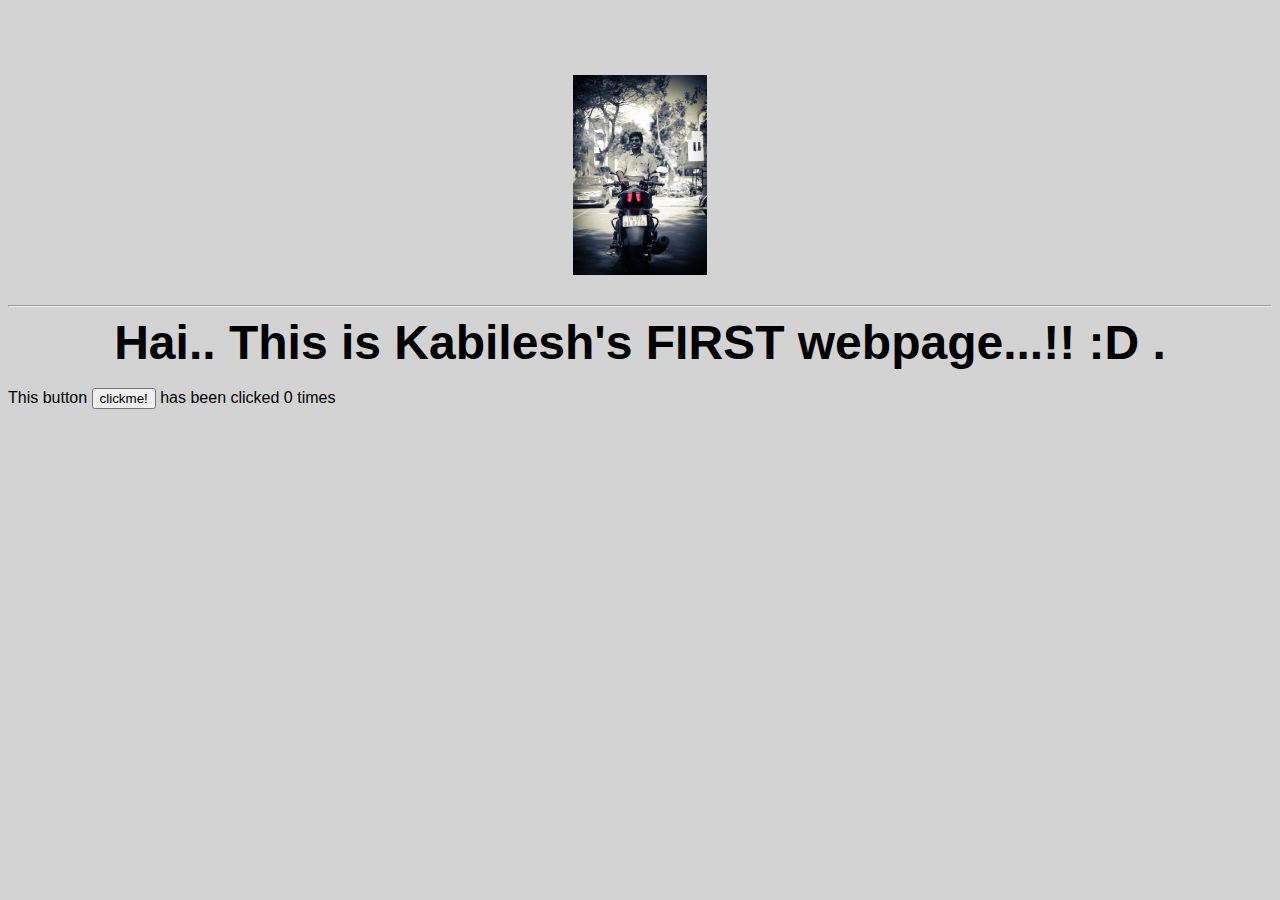
<file: ui/index.html>
<!doctype html>
<html>
    <head>
        <link href="/ui/style.css" rel="stylesheet" />
    </head>
    <body>
        <div class="center">
            <img id = 'pic' src="/ui/5E8B2160-2.jpg" class="img-medium"/>
            
        </div>
        <br>
        <hr/>
        <div id='kb' class="center text-big bold">
            Hai.. This is Kabilesh's FIRST webpage...!! :D .
        </div>
        <br>
        <div class ='Footer'>
            This button <button id='counter'>clickme!</button> has been clicked <span id='count'>0</span> times
        </div>
        <script>
            alert('Hi,Page Loaded');
        </script>
        <script type="text/javascript" src="/ui/main.js">
        </script>
    </body>
</html>
</file>
<file: ui/style.css>
body {
    font-family: sans-serif;
    background-color: lightgrey;
    margin-top: 75px;
}

.center {
    text-align: center;
}

.text-big {
    font-size: 300%;
}

.bold {
    font-weight: bold;
}

.img-medium {
    height: 200px;
}

.content {
    max-width:800px;
    margin:0 auto;
    color:grey;
    padding-top:200px;
}
</file>
